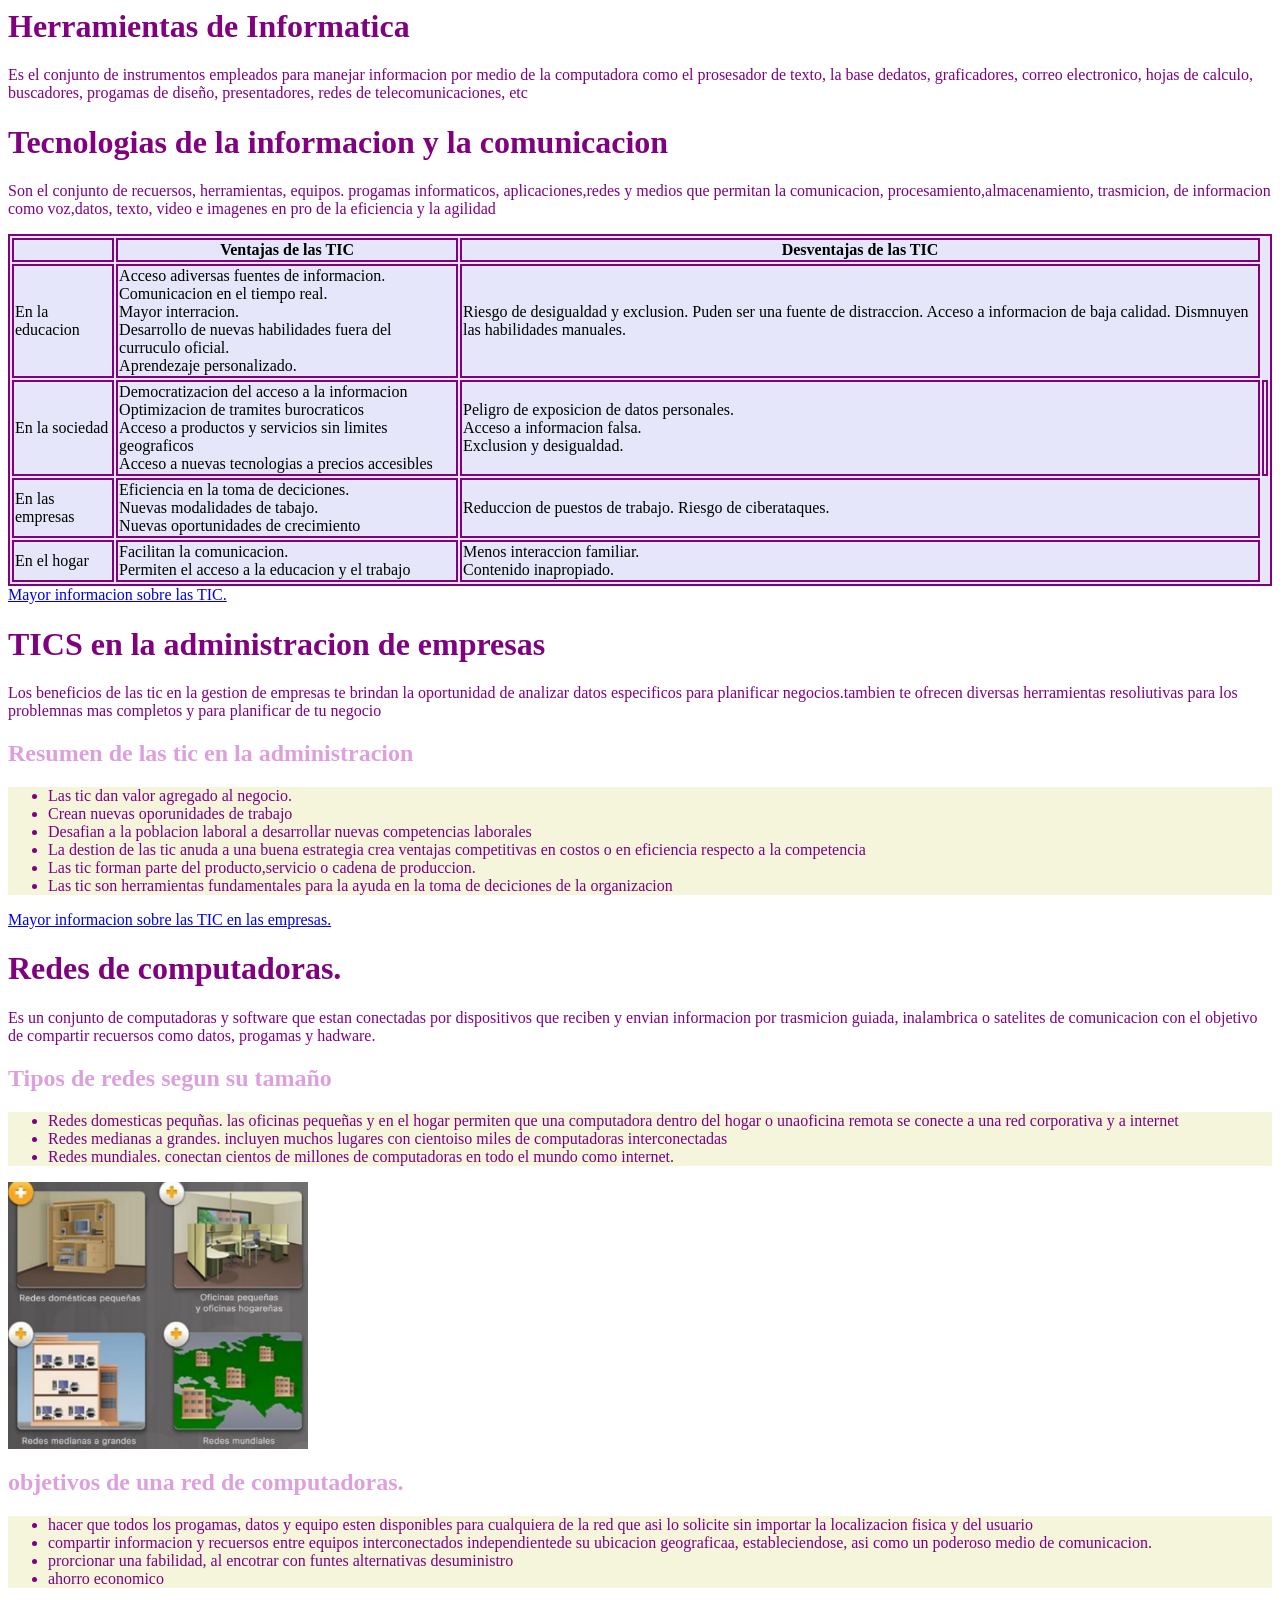
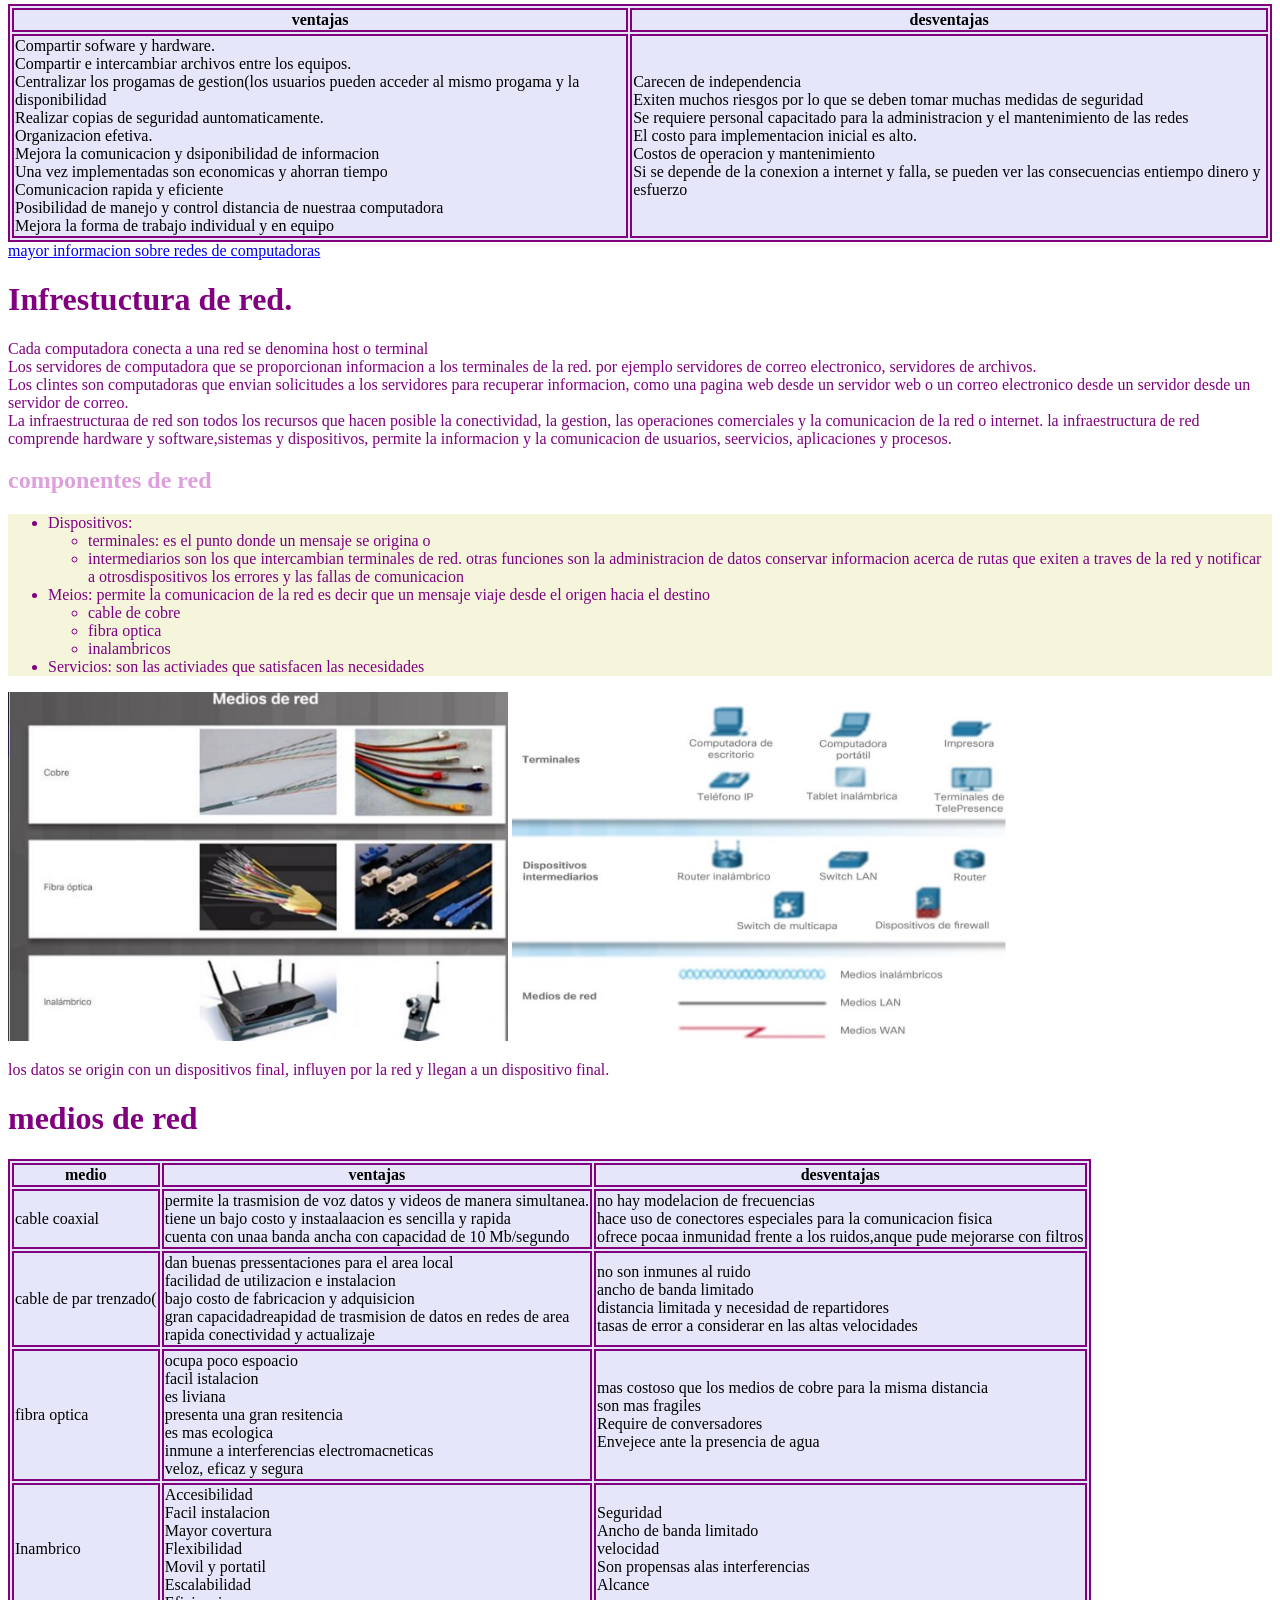
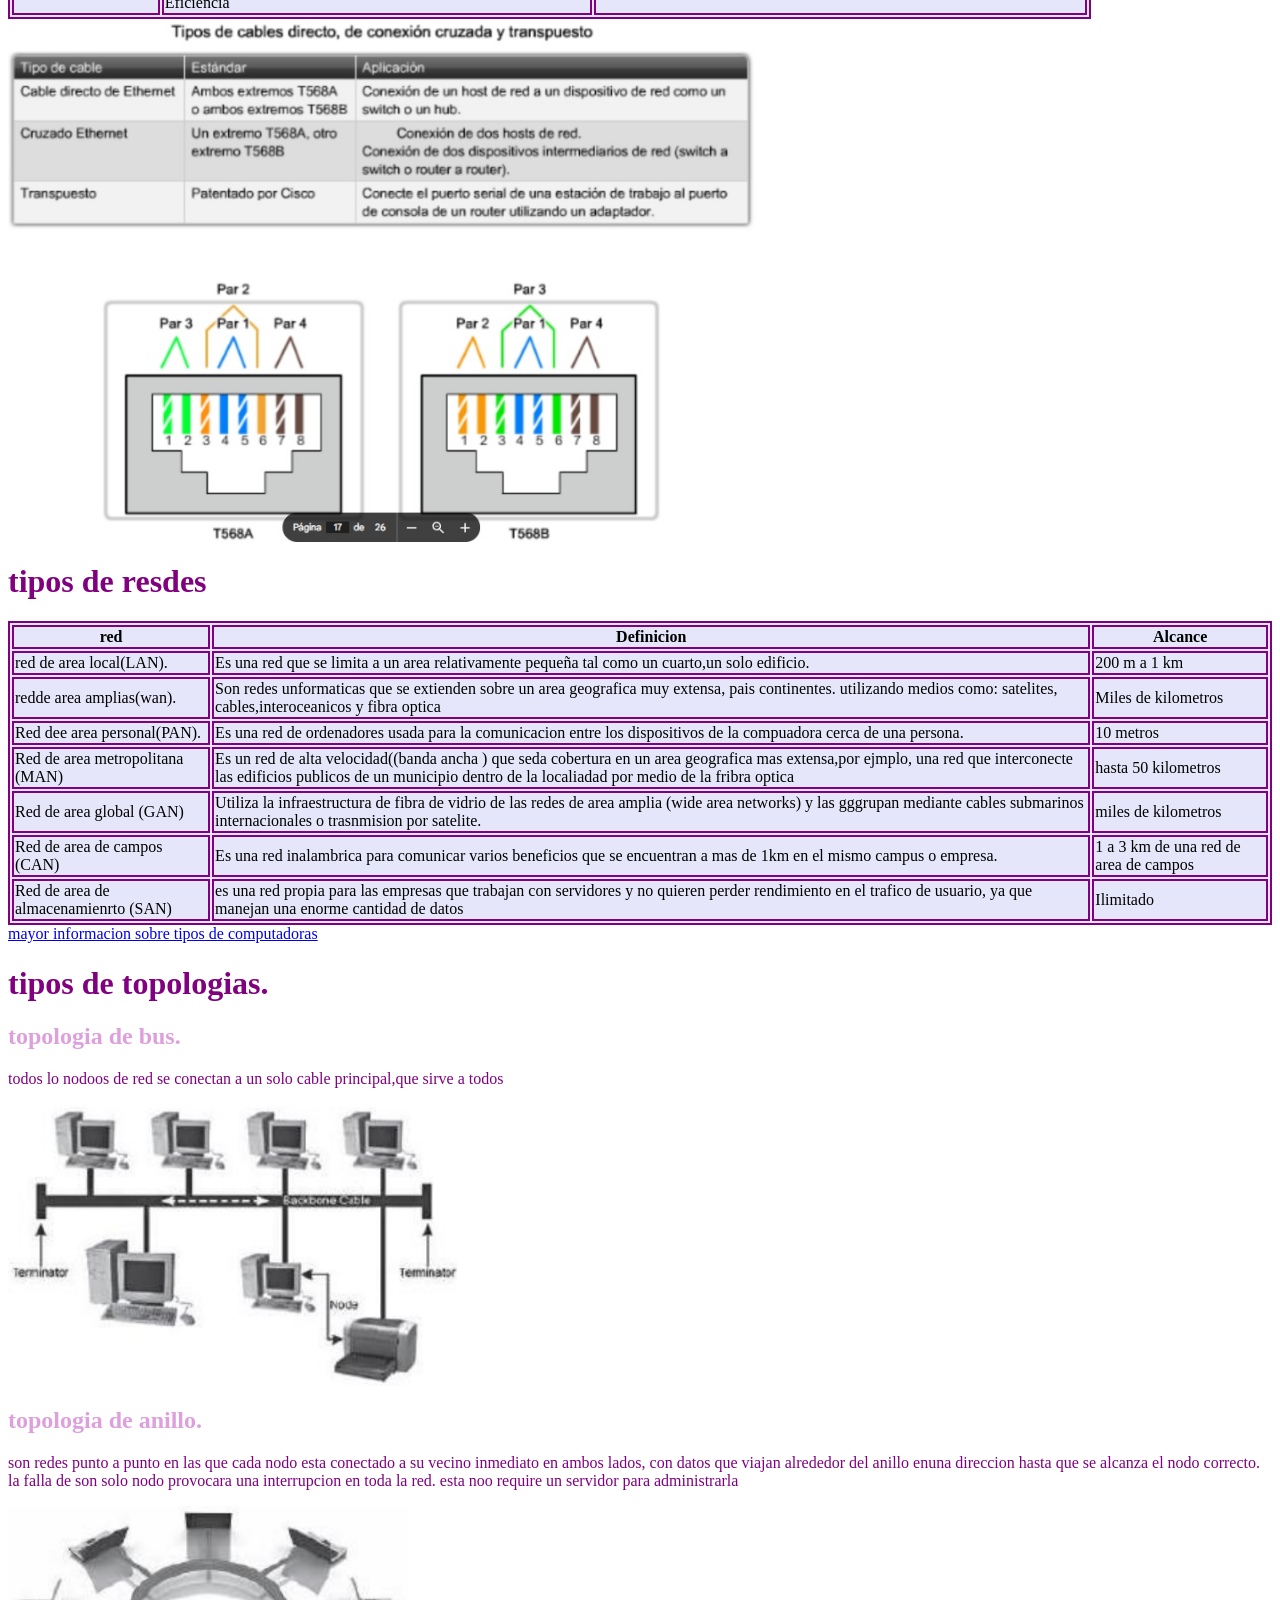
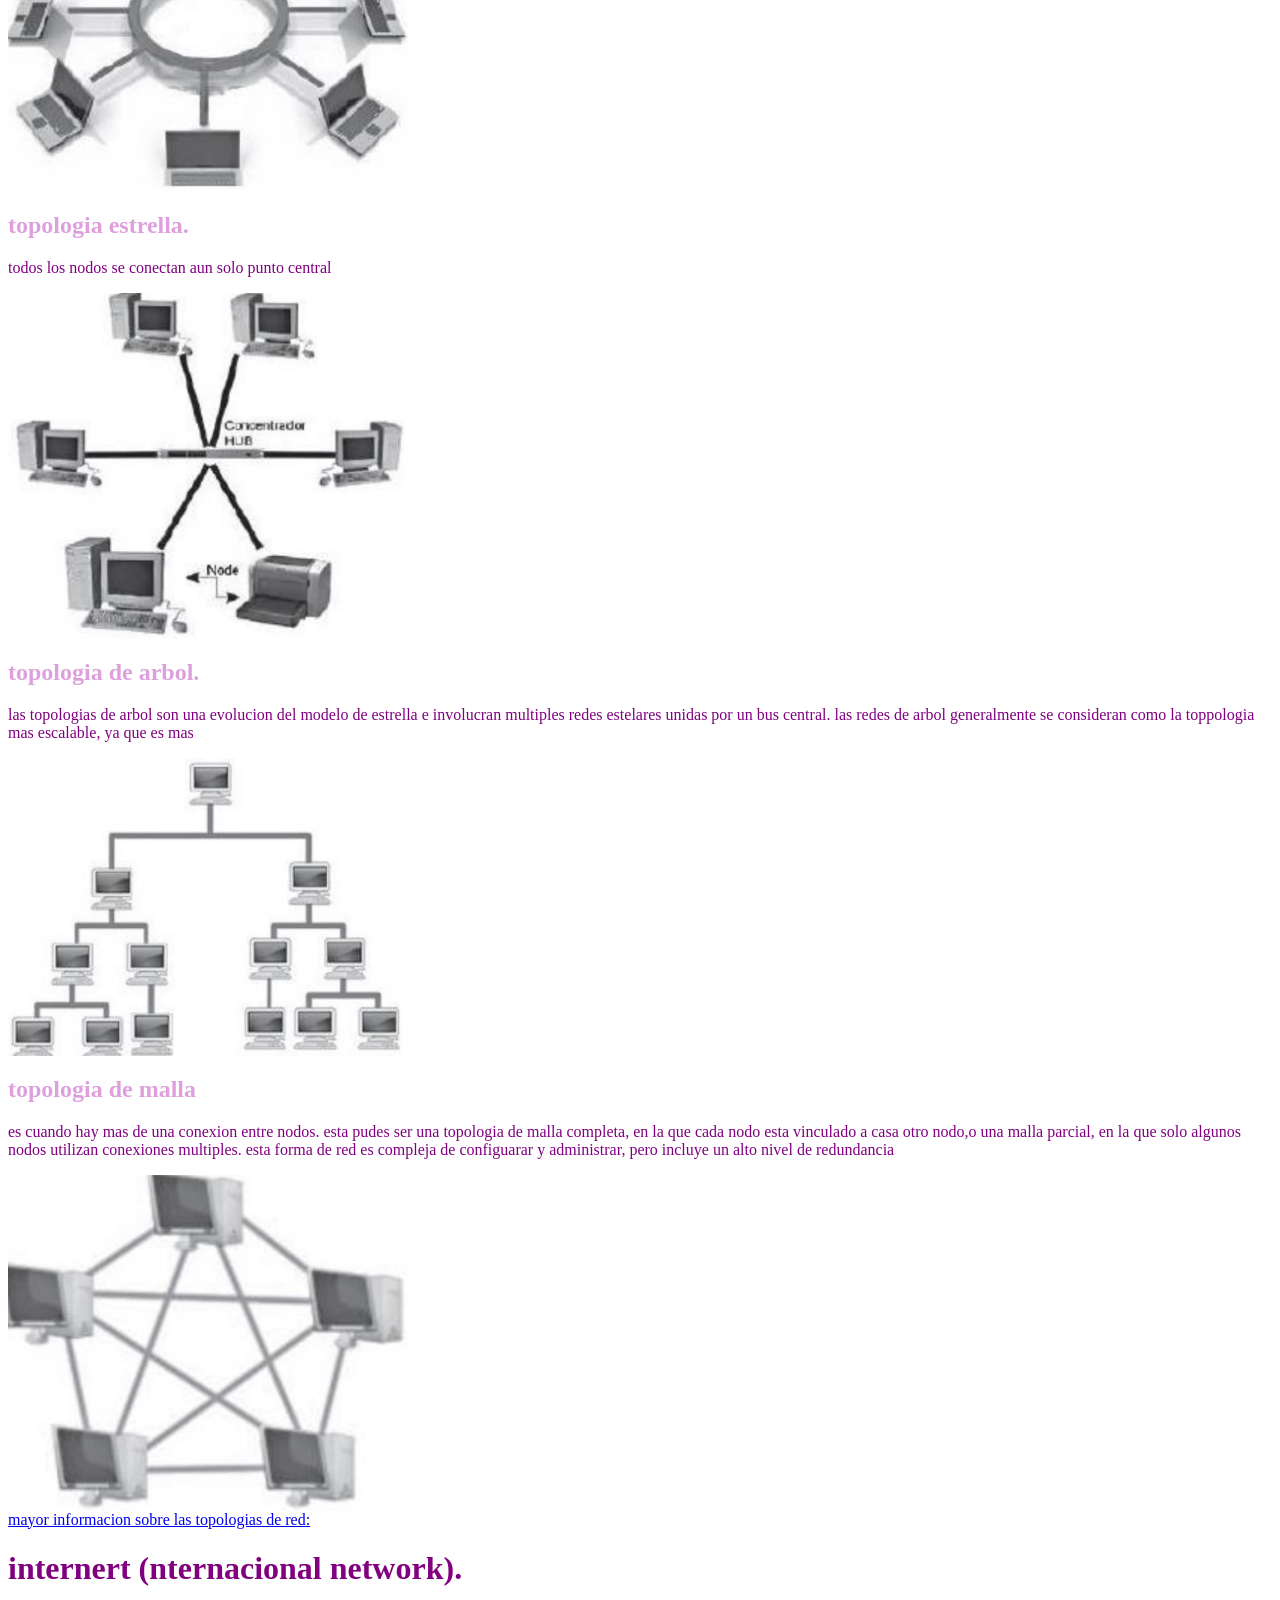
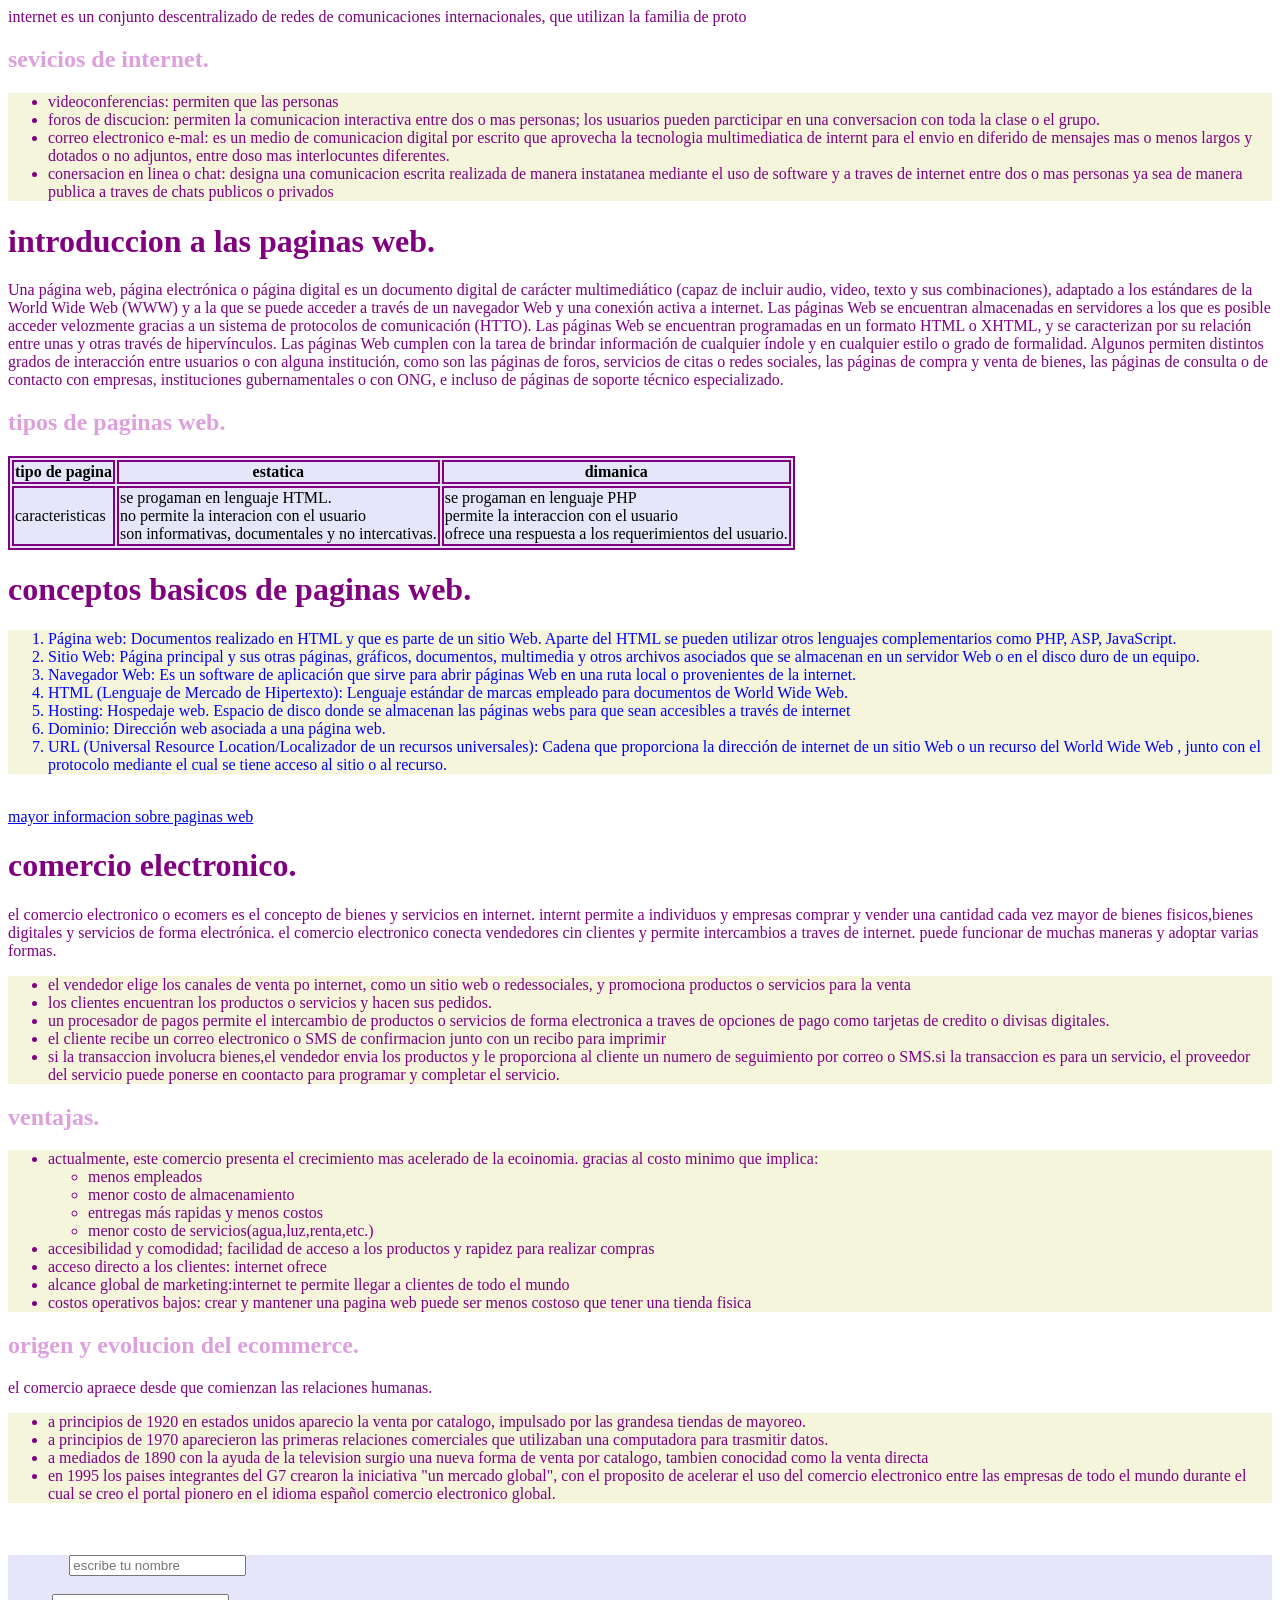
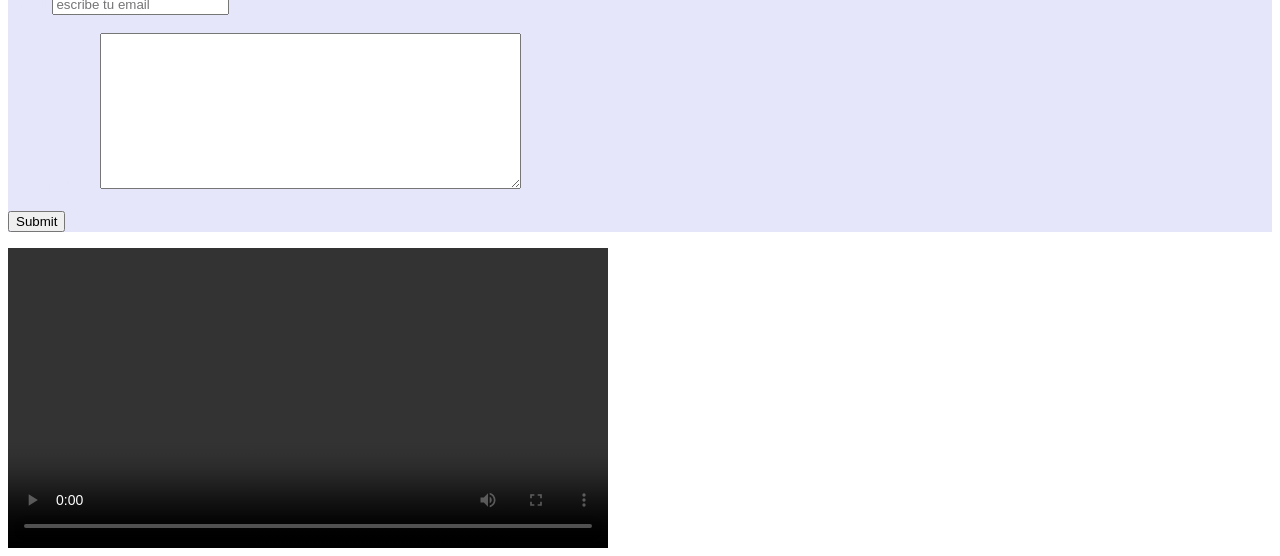
<file: index.html>
<html>
<head>
<title>
Herramientas de Informática 
</title>
<link rel="stylesheet" href="formato.css"/>
<style>
table,th, td{border:2px solid purple;}
</style>
</head>
<body>
<h1>
Herramientas de Informatica 
</h1>
<p>
Es el  conjunto de instrumentos empleados para manejar informacion por medio de la computadora como el prosesador de texto, la base dedatos, graficadores, correo electronico, hojas de calculo, buscadores, progamas de diseño, presentadores, redes de telecomunicaciones, etc
 </p>
 <h1>
Tecnologias de la informacion y la comunicacion 
 </h1>
 <p>
Son el conjunto de recuersos, herramientas, equipos. progamas informaticos, aplicaciones,redes y medios que permitan la comunicacion, procesamiento,almacenamiento, trasmicion, de informacion como voz,datos, texto, video e imagenes en pro de la eficiencia y la agilidad
 </p>
 <table>
 <tr>
 <th>
 </th>
 <th>
Ventajas de las TIC 
 </th>
 <th>
Desventajas de las TIC
 </th>
 </tr>
 <tr>
 <td>
En la educacion 
 </td>
 <td>
Acceso adiversas fuentes de informacion.
<br>
Comunicacion en el tiempo real.
<br>
Mayor interracion. 
<br>
Desarrollo de nuevas habilidades fuera del curruculo oficial.
<br>
Aprendezaje personalizado. 
<br>
 </td>
 <td>
Riesgo de desigualdad  y exclusion.
Puden ser una fuente de distraccion. 
Acceso a informacion de baja calidad.
Dismnuyen las habilidades manuales. 
<br>
 </td>
 </tr>
 <tr>
 <td>
En la sociedad
 </td>
 <td>
Democratizacion del acceso a la informacion 
<br>
Optimizacion de tramites burocraticos
<br>
Acceso a productos y servicios sin limites geograficos 
<br>
Acceso a nuevas tecnologias a precios accesibles 
<br>
 </td>
 <td>
Peligro de exposicion de datos personales.
<br>
Acceso a informacion falsa.
<br>
Exclusion y desigualdad. 
<br>
 <td>
 </td>
 <tr>
 <td>
En las empresas
 </td>
 <td>
Eficiencia en la toma de deciciones.
<br>
Nuevas modalidades de tabajo.
<br>
Nuevas oportunidades de crecimiento 
 </td>
 <td>
Reduccion de puestos de trabajo. 
Riesgo de ciberataques.
 </td>
</tr>
<tr>
<td>
 En el hogar
</td>
<td>
Facilitan la comunicacion.
<br>
Permiten el acceso a la educacion y el trabajo 
</td>
<td>
Menos interaccion familiar.
<br>
Contenido inapropiado.
 </td>
 </tr>
</table>
<a target="_blank"href="https://www.docusign.com/es-mx/blog/TICs">
Mayor informacion sobre las TIC.
</a>
<h1>
TICS en la administracion de empresas 
</h1>
<p>
Los beneficios de las tic en la gestion de empresas te brindan la oportunidad de analizar datos especificos para planificar negocios.tambien te ofrecen diversas herramientas resoliutivas para los problemnas mas completos y para planificar de tu negocio
</p>
<h2>
Resumen de las tic en la administracion 
</h2>
<ul>
<li>
Las tic dan valor agregado al negocio.
</li>
<li>
Crean nuevas oporunidades de trabajo
</li>
<li>
Desafian a la poblacion laboral a desarrollar nuevas competencias laborales
</li>
<li>
La destion de las tic anuda a una buena estrategia crea ventajas competitivas en costos o en eficiencia respecto a la competencia
</li>
<li>
Las tic forman parte del producto,servicio o cadena de produccion.
</li>
<li>
Las tic son herramientas fundamentales para la ayuda en la toma de deciciones de la organizacion 
</li>
</ul>
<a target="_blank" href="https://www.webdoxclm.com/blog/tics">
Mayor informacion sobre las TIC en las empresas.
</a>
<h1>
Redes de computadoras.
</h1>
<p>
Es un conjunto de computadoras y software que estan conectadas por dispositivos que reciben y envian informacion por trasmicion guiada, inalambrica o satelites de comunicacion con el objetivo de compartir recuersos como datos, progamas y hadware.
</p>
<h2>
Tipos de redes segun su tamaño
</h2>
<ul>
<li>
Redes domesticas pequñas. las oficinas pequeñas  y en el hogar permiten que una computadora dentro del hogar o unaoficina remota se conecte a una red corporativa y a internet
</li>
<li>
Redes medianas a grandes. incluyen muchos lugares con cientoiso miles de computadoras interconectadas 
</li>
<li>
Redes mundiales. conectan cientos de millones de computadoras en todo el mundo como internet.
</li>
</ul>
<img src="redes.jpg" width="300"/>
<h2>
objetivos de una red de computadoras.
</h2>
<ul>
<li>
hacer que todos los progamas, datos y equipo esten disponibles para cualquiera de la red que asi lo solicite sin importar la localizacion fisica y del usuario
</li>
<li>
compartir informacion y recuersos entre equipos interconectados independientede su ubicacion geograficaa, estableciendose, asi como un poderoso medio de comunicacion.
</li>
<li>
prorcionar una fabilidad, al encotrar con funtes alternativas desuministro
</li>
<li>
ahorro economico
</li>
</ul>
<table>
<tr>
   <th>
  ventajas
   </th>
   <th>
  desventajas
   </th>
</tr>
<tr>
   <td>
   Compartir sofware y hardware.
   <br>
   Compartir e intercambiar archivos entre los equipos.
   <br>
   Centralizar los progamas de gestion(los usuarios pueden acceder al mismo progama y la disponibilidad
   <br>
   Realizar copias de seguridad auntomaticamente.
   <br>
   Organizacion efetiva.
   <br>
   Mejora la comunicacion y dsiponibilidad de informacion 
   <br>
   Una vez implementadas son economicas y ahorran tiempo 
   <br>
   Comunicacion rapida y eficiente 
   <br>
   Posibilidad de manejo y control distancia de nuestraa computadora 
   <br>
   Mejora la forma de trabajo individual y en equipo
   </td>
   <td>
   Carecen de independencia
   <br>
   Exiten muchos riesgos por lo que se deben tomar muchas medidas de seguridad
   <br>
   Se requiere personal capacitado para la administracion y el mantenimiento de las redes
   <br>
   El costo para implementacion inicial es alto.
   <br>
   Costos de operacion y mantenimiento 
   <br>
   Si se depende de la conexion a internet y falla, se pueden ver las consecuencias entiempo dinero y esfuerzo
   </td>
</tr>
</table>
<a target="_blank" href="https://aws.amazon.com/es/what-is/computer-networking/">
mayor informacion sobre redes de computadoras
</a>
<h1>
Infrestuctura de red.
</h1>
<p>
Cada computadora conecta a una red  se denomina host o terminal
<br>
Los servidores de computadora que se proporcionan informacion a los terminales de la red. por ejemplo servidores de correo electronico, servidores de archivos.
<br>
Los clintes son computadoras que envian solicitudes a los servidores para recuperar informacion, como una pagina web desde un servidor web o un correo electronico desde un servidor desde un servidor de correo.
<br>
La infraestructuraa de red son todos los recursos que hacen posible la conectividad, la gestion, las operaciones comerciales y la comunicacion de la red o internet. la infraestructura de red comprende hardware y software,sistemas y dispositivos, permite la informacion y la comunicacion de usuarios, seervicios, aplicaciones y procesos.
 </p>
 <h2>
 componentes de red 
 </h2>
 <ul>
   <li>
   Dispositivos:
   <ul>
   <li>
	terminales: es el punto donde un mensaje se origina o
    </li>
    <li>
	intermediarios son los que intercambian terminales de red. otras funciones son la administracion de datos conservar informacion acerca de rutas que exiten a traves de la red y notificar a otrosdispositivos los errores y las fallas de comunicacion 
   </li>
   </ul>
   </li>
   <li>
   Meios: permite la comunicacion de la red es decir que un mensaje viaje desde el origen hacia el destino 
  </li>
  <ul>
  <li>
 cable de cobre
   </li>
   <li>
 fibra optica 
   </li>
   <li>
 inalambricos
   </ul>
   </li>
   <li>
 Servicios: son las activiades que satisfacen las necesidades
    </li>
 </ul>
 <img src="medios.jpg" width="500"/>
 <img src="medios1.jpg" width="500"/>
 <p>
 los datos se origin con un dispositivos final, influyen por la red y llegan a un dispositivo final.
 </p>
 <h1>
 medios de red
 </h1>
 <table>
 <tr>
       <th>
	   medio
	   </th>
	   <th>
	   ventajas
	   </th>
	   <th>
	   desventajas
	   </th>
 </tr>
 <tr>
 <td>
 cable coaxial
 </td>
 <td>
 permite la trasmision de voz datos y videos de manera simultanea.
 <br>
 tiene un bajo costo y instaalaacion es sencilla y rapida
 <br>
 cuenta con unaa banda ancha con capacidad de 10 Mb/segundo
 </td>
 <td>
 no hay modelacion de frecuencias
 <br>
 hace uso de conectores especiales para la comunicacion fisica
 <br>
 ofrece pocaa inmunidad frente a los ruidos,anque pude mejorarse con filtros 
 </td>
 </tr>
 <tr>
  <td>
 cable de par trenzado(
     </td>
	 <td>
	 dan buenas pressentaciones para el area local 
	 <br>
	 facilidad de utilizacion e instalacion 
	 <br>
	 bajo costo de fabricacion y adquisicion 
	 <br>
	 gran capacidadreapidad de trasmision de datos en redes de area
	 <br>
	 rapida conectividad y actualizaje 
	 </td>
	 <td>
	 no son inmunes al ruido
     <br>	 
	 ancho de banda limitado 
	 <br>
	 distancia limitada y necesidad de repartidores
	 <br>
	 tasas de error a considerar en las altas velocidades 
</td>
 </tr>
 <tr>
 <td>
 fibra optica 
   </td>
   <td>
   ocupa poco espoacio 
   <br>
   facil istalacion
   <br>
   es liviana 
   <br>
   presenta una gran resitencia 
   <br>
   es mas ecologica
   <br>
   inmune a interferencias electromacneticas
   <br>
   veloz, eficaz y segura 
   </td>
   <td>
   mas costoso que los medios de cobre para la misma distancia 
   <br>
   son mas fragiles 
   <br>
   Require de conversadores
   <br>
   Envejece ante la presencia de agua 
   </td>
 </tr>
 <tr>
    <td>
 Inambrico
 </td>
 <td>
 Accesibilidad 
  <br>
 Facil instalacion 
  <br>
 Mayor covertura
  <br>
 Flexibilidad
  <br>
 Movil y portatil
  <br>
 Escalabilidad
  <br>
 Eficiencia 
 </td>
 <td>
 Seguridad
  <br>
 Ancho de banda limitado
  <br>
 velocidad
  <br>
 Son propensas alas interferencias
  <br>
 Alcance 
   </td>
 </tr>
 </table>
 <img src="cables.jpg" width="750"/>
 <h1>
 tipos de resdes
 </h1>
 <table>
    <tr>
	<th>
	red 
	</th>
	<th>
	Definicion 
	</th>
	<th>
	Alcance
	</th>
    </tr>
	<tr>
	<td>
	red de area local(LAN).
	</td>
	<td>
	Es una red que se limita a un area relativamente pequeña tal como un cuarto,un solo edificio.
	</td>
	<td>
	200 m a 1 km
	</td>
	</tr>
	<tr>
	<td>
	redde area amplias(wan).
	</td>
	<td>
	Son redes unformaticas que se extienden sobre un area geografica muy extensa, pais continentes. utilizando medios como: satelites, cables,interoceanicos y fibra optica 
	</td>
	<td>
	Miles de kilometros 
	</td>
	</tr>
	<tr>
	<td>
	Red dee area personal(PAN).
	</td>
	<td>
	Es una red de ordenadores usada para la comunicacion entre los dispositivos de la compuadora cerca de una persona.
	</td>
	<td>
	10 metros 
	</td>
	</tr>
	<tr>
	<td>
	Red de area metropolitana (MAN)
	</td>
	<td>
	Es un red de alta velocidad((banda ancha ) que seda cobertura en un area geografica mas extensa,por ejmplo, una red que interconecte las edificios publicos de un municipio dentro de la localiadad por medio de la fribra optica 
	</td>
	<td>
	hasta 50 kilometros 
	</td>
	</tr>
	<tr>
	<td>
	Red de area global (GAN)
	</td>
	<td>
	Utiliza la infraestructura de fibra de vidrio de las redes de area amplia (wide area networks) y las gggrupan mediante cables submarinos internacionales o trasnmision por satelite.
	</td>
	<td>
	miles de kilometros 
	</td>
	</tr>
	<tr>
	<td>
	Red de area de campos (CAN)
	</td>
	<td>
	Es una red inalambrica para comunicar varios beneficios que se encuentran a mas de 1km en el mismo campus o empresa.
	</td>
	<td>
	1 a 3 km de una red de area de campos 
	</td>
	</tr>
	<tr>
	<td>
	Red de area de almacenamienrto (SAN)
	</td>
	<td>
	es una red propia para las empresas que trabajan con servidores y no quieren perder rendimiento en el trafico de usuario, ya que manejan una enorme cantidad de datos 
	</td>
	<td>
	Ilimitado 
	</td>
	</tr>
</table>
<a target="_blank" href="https://www.diferenciador.com/tipos-de-computadoras/" >
mayor informacion sobre tipos de computadoras
</a>
<h1>
tipos de topologias.
</h1>
 <h2>
   topologia de bus.
  </h2>
  <p>
   todos lo nodoos de red se conectan a un solo cable principal,que sirve a todos
  </p>
  <img src="bus.jpg" width="450">
  <h2>
   topologia de anillo.
  </h2>
  <p>
   son redes punto a punto en las que cada nodo esta conectado a su vecino inmediato en ambos lados, con datos que viajan alrededor del anillo enuna direccion hasta que se alcanza el nodo correcto. la falla de son solo nodo provocara una interrupcion en toda la red. esta noo require un servidor para administrarla 
  </p>
  <img src="anillo.jpg" width="400"/>
  <h2>
  topologia estrella.
  </h2>
  <p>
  todos los nodos se conectan aun solo punto central
 </p>
 <img src="estrella.jpg"width="400"/>
 <h2>
  topologia de arbol.
 </h2>
 <p>
 las topologias de arbol son una evolucion del modelo de estrella e involucran multiples redes estelares unidas por un bus central. las redes de arbol generalmente se consideran como la toppologia mas escalable, ya que es mas 
 </p>
 <img src="arbol.jpg"width="400"/>
 <h2>
 topologia de malla
 </h2>
 <p>
 es cuando hay mas de una conexion entre nodos. esta pudes ser una topologia de malla completa, en la que cada nodo esta vinculado a casa otro nodo,o una malla parcial, en la que solo algunos nodos utilizan conexiones multiples. esta forma de red es compleja de configuarar y administrar, pero incluye un alto nivel de redundancia 
</p>
<img src="malla.jpg" width="400"/>
<br>
<a target="_blank" href="https://www.manageengine.com/latam/network-monitoring/tech-topics/topologia-de-red.html#:~:text=La%20topolog%C3%ADa%20de%20red%20se,s%C3%AD%20dentro%20de%20la%20red.">
mayor informacion sobre las topologias de red:
</a>
<h1>
internert (nternacional network).
</h1>
<p>
internet es un conjunto descentralizado de redes de comunicaciones internacionales, que utilizan la familia de proto
</p>
<h2>
sevicios de internet.
</h2>
<ul>
   <li>
   videoconferencias: permiten que las personas 
   </li>
   <li>
   foros de discucion: permiten la comunicacion interactiva entre dos o mas personas; los usuarios pueden parcticipar en una conversacion con toda la clase o el grupo.
   </li>
   <li>
   correo electronico e-mal: es un medio de comunicacion digital por escrito que aprovecha la tecnologia multimediatica de internt para el envio en diferido de mensajes mas o menos largos y dotados o no adjuntos, entre doso mas interlocuntes diferentes.
   </li>
   <li>
   conersacion en linea o chat: designa una comunicacion escrita realizada de manera instatanea mediante el uso de software y a traves de internet entre dos o mas personas ya sea de manera publica a traves de chats publicos o privados 
   </li>
</ul>
<h1>
introduccion a las paginas web.
</h1>
<p>
Una página web, página electrónica o página digital es un documento digital de carácter multimediático (capaz de incluir audio, video, texto y sus combinaciones), adaptado a los estándares de la World Wide Web (WWW) y a la que se puede acceder a través de un navegador Web y una conexión activa a internet.
Las páginas Web se encuentran almacenadas en servidores a los que es posible acceder velozmente gracias a un sistema de protocolos de comunicación (HTTO).
Las páginas Web se encuentran programadas en un formato HTML o XHTML, y se caracterizan por su relación entre unas y otras través de hipervínculos.
Las páginas Web cumplen con la tarea de brindar información de cualquier índole y en cualquier estilo o grado de formalidad. Algunos permiten distintos grados de interacción entre usuarios o con alguna institución, como son las páginas de foros, servicios de citas o redes sociales, las páginas de compra y venta de bienes, las páginas de consulta o de contacto con empresas, instituciones gubernamentales o con ONG, e incluso de páginas de soporte técnico especializado.
</p>
<h2>
tipos de paginas web.
</h2>
<table>
  <tr>
  <th>
tipo de pagina 
  </th>
  <th>
  estatica 
  </th>
  <th>
  dimanica
  </th>
  </tr>
  <td>
  caracteristicas
  </td>
  <td>
  se progaman en lenguaje HTML.
  <br>
  no permite la interacion con el usuario
  <br>
  son informativas, documentales y no intercativas.
  </td>
  <td>
  se progaman en lenguaje PHP 
  <br>
  permite la interaccion con el usuario
  <br>
  ofrece una respuesta a los requerimientos del usuario.
  </td>
  </tr>
 </table>
 <h1>
conceptos basicos de paginas web.
 </h1>
 <ol>
   <li>
   Página web: Documentos realizado en HTML y que es parte de un sitio Web. Aparte del HTML se pueden utilizar otros lenguajes complementarios como PHP, ASP, JavaScript.
   </li>
   <li>
   Sitio Web: Página principal y sus otras páginas, gráficos, documentos, multimedia y otros archivos asociados que se almacenan en un servidor Web o en el disco duro de un equipo.
   </li>
   <li>
   Navegador Web: Es un software de aplicación que sirve para abrir páginas Web en una ruta local o provenientes de la internet.
   </li>
   <li>
   HTML (Lenguaje de Mercado de Hipertexto): Lenguaje estándar de marcas empleado para documentos de World Wide Web.
   </li>
   <li>
   Hosting: Hospedaje web. Espacio de disco donde se almacenan las páginas webs para que sean accesibles a través de internet 
   </li>
   <li>
   Dominio: Dirección web asociada a una página web.
   </li>
   <li>
   URL (Universal Resource Location/Localizador de un recursos universales): Cadena que proporciona la dirección de internet de un sitio Web o un recurso del World Wide Web , junto con el protocolo mediante el cual se tiene acceso al sitio o al recurso.
   </li>
</ol>
<br>
<a target="_blank" href="https://www.godaddy.com/resources/latam/stories/pagina-web-que-es-tipos">
mayor informacion sobre paginas web
</a>
<br>
<h1>
comercio electronico.
</h1>
<p>
el comercio electronico o ecomers es el concepto de bienes y servicios en internet. internt permite a individuos y empresas comprar y vender una cantidad cada vez mayor de bienes fisicos,bienes digitales y servicios de forma electrónica. 
el comercio electronico conecta vendedores cin clientes y permite intercambios a traves de internet. puede funcionar de muchas maneras y adoptar varias formas.
</p>
<ul>
<li>
el vendedor elige los canales de venta po internet, como un sitio web o redessociales, y promociona productos o servicios para la venta 
</li>
<li>
los clientes encuentran los productos o servicios y hacen sus pedidos.
</li>
<li>
un procesador de pagos permite el intercambio de productos o servicios de forma electronica a traves de opciones de pago como tarjetas de credito o divisas digitales.
</li>
<li>
el cliente recibe un correo electronico o SMS de confirmacion junto con un recibo para imprimir 
</li>
<li>
si la transaccion involucra bienes,el vendedor envia los productos y le proporciona al cliente un numero de seguimiento por correo o SMS.si la transaccion es para un servicio, el proveedor del servicio puede ponerse en coontacto para programar y completar el servicio. 
</li>
</ul>
<h2>
ventajas.
</h2>
<ul>
   <li>
actualmente, este comercio presenta el crecimiento mas acelerado de la ecoinomia. gracias al costo minimo que implica:
  <ul>
  <li>
  menos empleados 
  </li>
  <li>
menor costo de almacenamiento 
</li>
<li>
entregas más rapidas y menos costos 
</li>
<li>
menor costo de servicios(agua,luz,renta,etc.)
</li>
  </ul>
  </li>
  <li>
  accesibilidad y comodidad; facilidad de acceso a los productos y rapidez para realizar compras
</li>
<li>
acceso directo a los clientes: internet ofrece 
 </li>
 <li>
  alcance global de marketing:internet te permite llegar a clientes de todo el mundo 
  </li>
  <li>
  costos operativos bajos: crear y mantener una pagina web puede ser menos costoso que tener una tienda fisica 
  </li>
</ul>
 <h2>
 origen y evolucion del ecommerce.
 </h2>
 <p>
 el comercio apraece desde que comienzan las relaciones humanas.
 </p>
 <ul>
 <li>
 a principios de 1920 en estados unidos aparecio la venta por catalogo, impulsado por las grandesa tiendas de mayoreo.
 </li>
 <li>
 a principios de 1970 aparecieron las primeras relaciones comerciales que utilizaban una computadora para trasmitir datos.
 </li>
 <li>
 a mediados de 1890 con la ayuda de la television surgio una nueva forma de venta por catalogo, tambien conocidad como la venta directa 
 </li>
 <li>
 en 1995 los paises integrantes del G7 crearon la iniciativa "un mercado global", con el proposito de acelerar el uso del comercio electronico entre las empresas de todo el mundo durante el cual se creo el portal pionero en el idioma español comercio electronico global.
 </li>
 </ul>
<br> 
<br>
<form>
<label for="Nombre"> 
  Nombre
  </label>
  <input type="text" id="Nombre" name="nombre" placeholder="escribe tu nombre"/>
  <label for="Email">
  <br>
  <br>
  Email
  </label>
  <input type="text" id="email" name="email" placeholder="escribe tu email"/> 
  <br>
  <br>
  <label for="comentarios">
  comentraios
  </label>
  <textarea cols="50" rows="10" id="comentario" name="comentario" placeholder="escribe tus comentarios"/>
  </textarea>
  <br>
  <br>
  <input type="submit"/>
</form>
<video src="video.mp4" width=600 controls/>
</body>
</html>
</file>
<file: formato.css>
h1{color:Purple; font.family:Arial Narrow;background-color:pink:}
h2{color:Plum;fond-family: arial narrow;}
p{background-color:white; color:purple; fond-family: arial narrow;}
table{background-color:Lavender; color:black;}
ul{color: purple;background-color: Beige;}
ol{color: blue;background-color: Beige;}
form{background-color:Lavender;color:Lavender; font-family:arial;}
</file>
